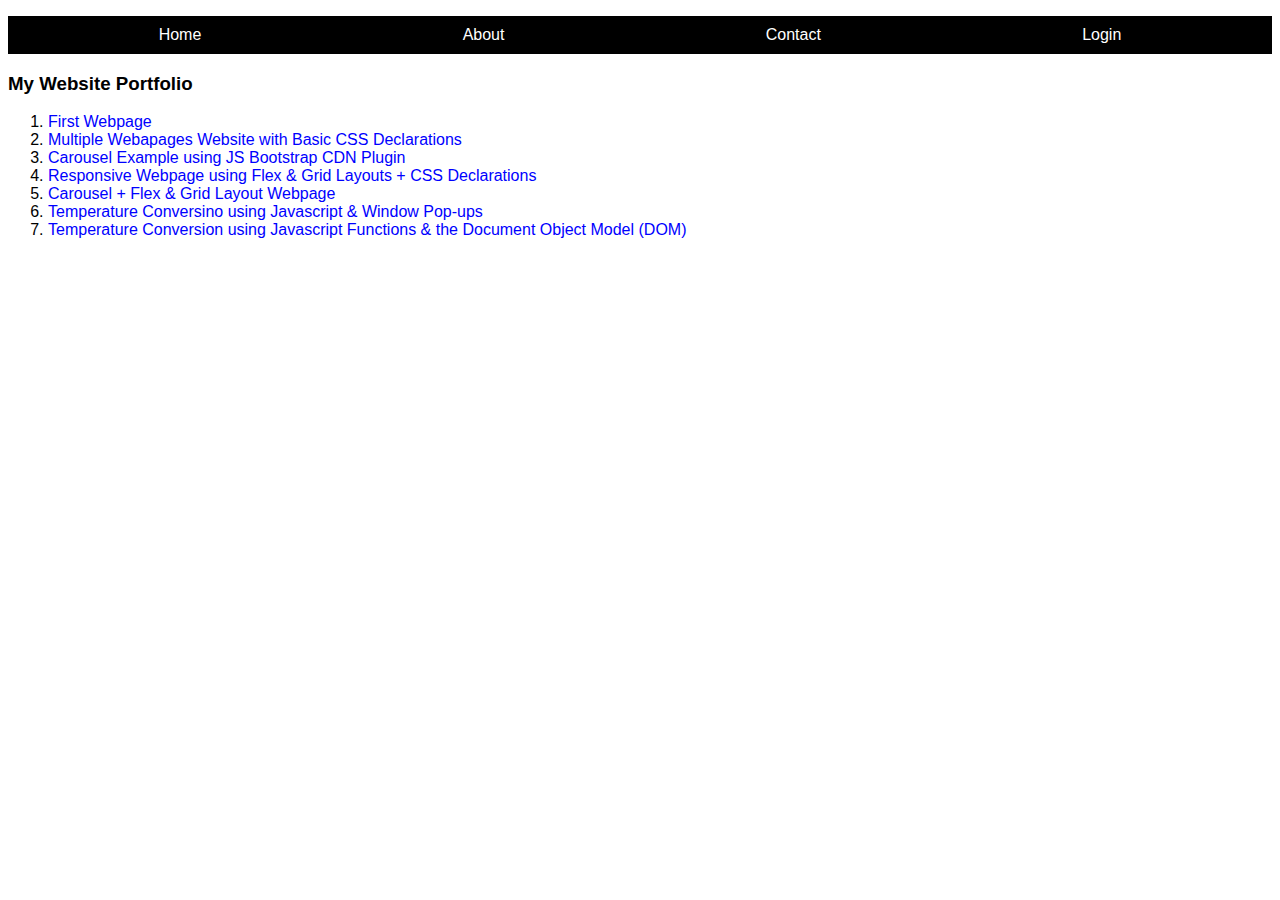
<file: index.html>
<!DOCTYPE html>
<html lang="en">
  <head>
    <meta charset="UTF-8" />
    <meta name="viewport" content="width=device-width, initial-scale=1.0" />
    <title>My Portfolio</title>

    <link rel="stylesheet" href="./main.css" />
    <link rel="icon" href="./gmu.png" />
  </head>
  <body>
    <ul class="navigation">
      <li><a href="./index.html">Home</a></li>
      <li><a href="./about.html">About</a></li>
      <li><a href="./contact.html">Contact</a></li>
      <li><a href="./login.html">Login</a></li>
    </ul>

    <h3>My Website Portfolio</h3>
    <ol>
      <li><a href="./1/index.html">First Webpage</a></li>
      <li>
        <a href="./2/index.html"
          >Multiple Webapages Website with Basic CSS Declarations</a
        >
      </li>
      <li>
        <a href="./3/index.html"
          >Carousel Example using JS Bootstrap CDN Plugin</a
        >
      </li>
      <li>
        <a href="./4/index.html"
          >Responsive Webpage using Flex & Grid Layouts + CSS Declarations</a
        >
      </li>
      <li>
        <a href="./5/index.html">Carousel + Flex & Grid Layout Webpage</a>
      </li>
      <li>
        <a href="./6/index.html"
          >Temperature Conversino using Javascript & Window Pop-ups</a
        >
      </li>
      <li>
        <a href="./7/index.html"
          >Temperature Conversion using Javascript Functions & the Document
          Object Model (DOM)</a
        >
      </li>
    </ol>
  </body>
</html>
</file>
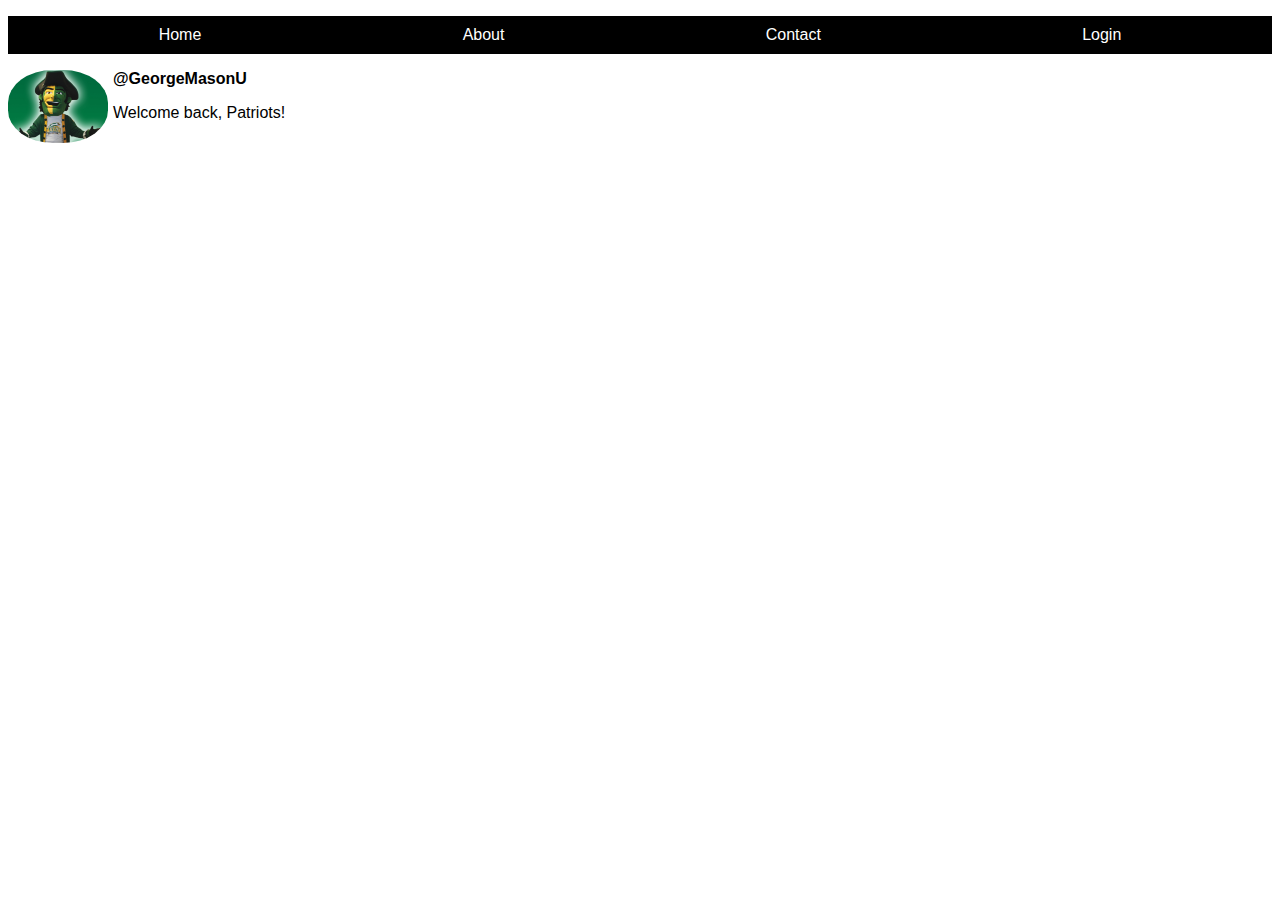
<file: 1/index.html>
<!DOCTYPE html>
<html lang="en">
  <head>
    <meta charset="UTF-8" />
    <meta name="viewport" content="width=device-width, initial-scale=1.0" />
    <title>My first web page</title>

    <link rel="stylesheet" href="../main.css" />
    <link rel="icon" href="../gmu.png" />
  </head>
  <body>
    <ul class="navigation">
      <li><a href="../index.html">Home</a></li>
      <li><a href="../about.html">About</a></li>
      <li><a href="../contact.html">Contact</a></li>
      <li><a href="../login.html">Login</a></li>
    </ul>

    <img id="patriot" src="./patriot.jpg" alt="patriot logo" />
    <p class="username">@GeorgeMasonU</p>
    <p>Welcome back, Patriots!</p>
  </body>
</html>
</file>
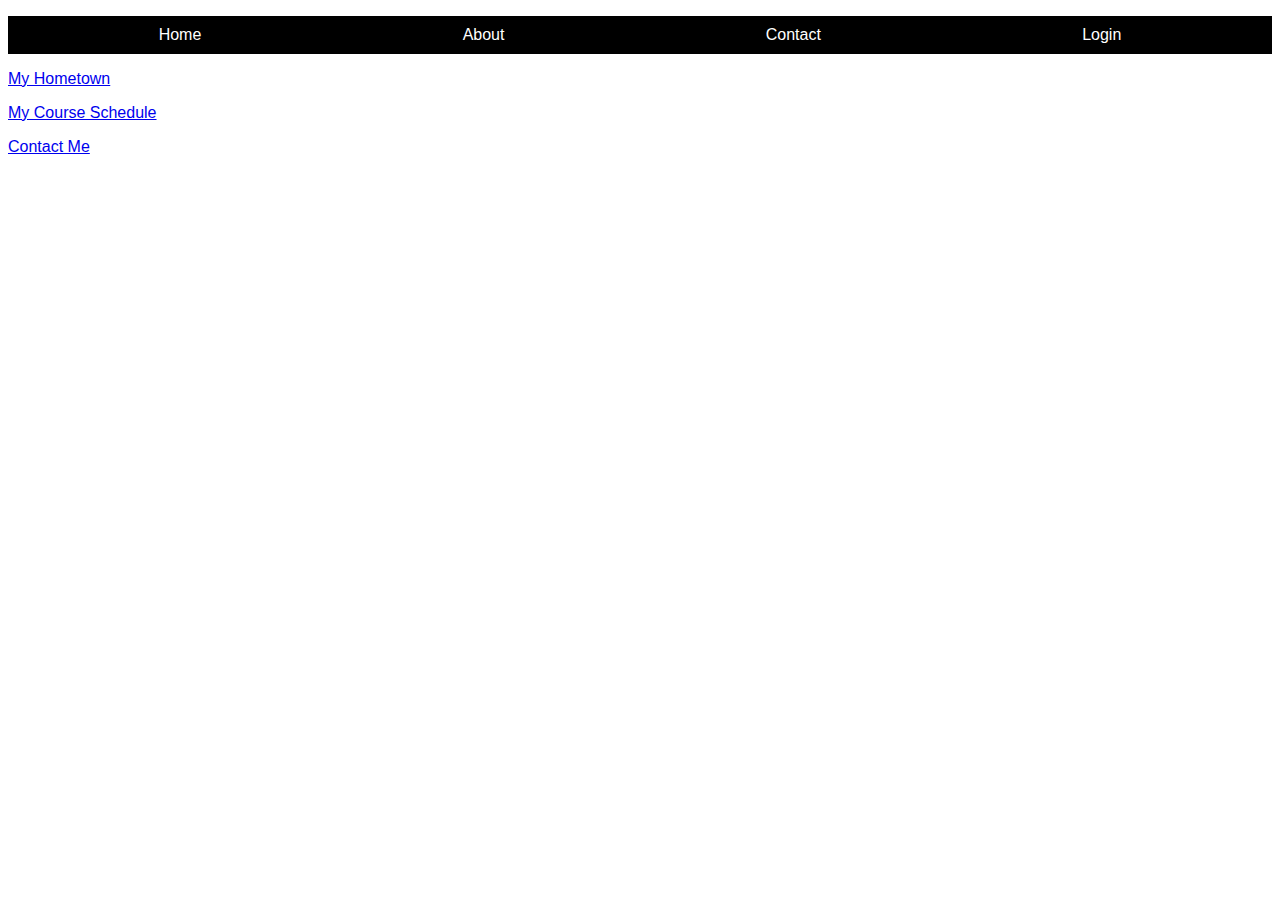
<file: 2/index.html>
<!DOCTYPE html>
<html lang="en">
  <head>
    <meta charset="UTF-8" />
    <meta name="viewport" content="width=device-width, initial-scale=1.0" />
    <title>My Website</title>

    <link rel="stylesheet" href="../main.css" />
    <link rel="icon" href="../gmu.png" />
  </head>
  <body>
    <ul class="navigation">
      <li><a href="../index.html">Home</a></li>
      <li><a href="../about.html">About</a></li>
      <li><a href="../contact.html">Contact</a></li>
      <li><a href="../login.html">Login</a></li>
    </ul>

    <p><a href="./2.1.html">My Hometown</a></p>
    <p><a href="./2.2.html">My Course Schedule</a></p>
    <p><a href="./2.3.html">Contact Me</a></p>
  </body>
</html>
</file>
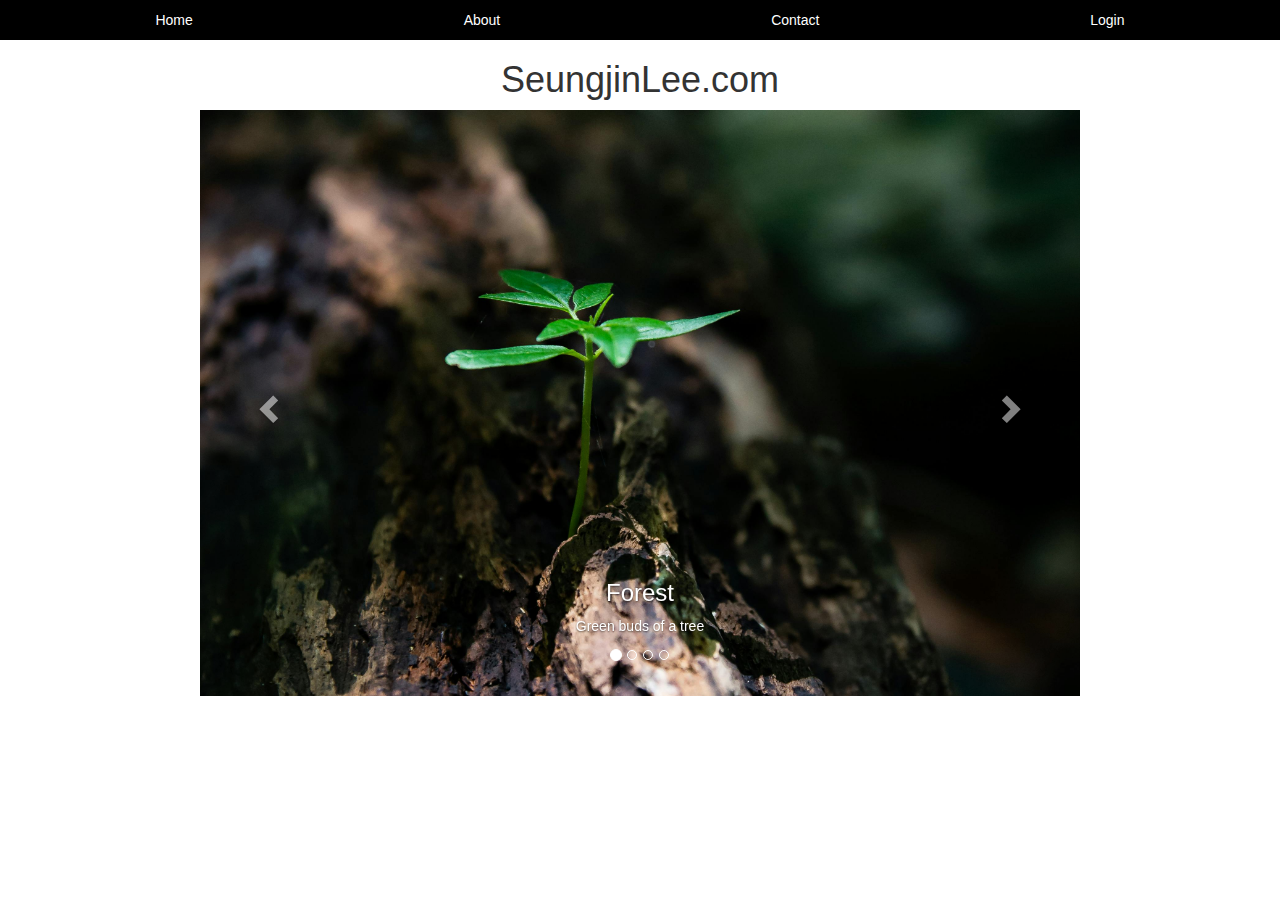
<file: 3/index.html>
<!DOCTYPE html>
<html lang="en">
  <head>
    <meta charset="UTF-8" />
    <meta name="viewport" content="width=device-width, initial-scale=1.0" />
    <title>Carousel</title>

    <link rel="stylesheet" href="../main.css" />
    <link rel="icon" href="../gmu.png" />

    <link
      rel="stylesheet"
      href="https://maxcdn.bootstrapcdn.com/bootstrap/3.4.1/css/bootstrap.min.css"
    />
    <script src="https://ajax.googleapis.com/ajax/libs/jquery/3.7.1/jquery.min.js"></script>
    <script src="https://maxcdn.bootstrapcdn.com/bootstrap/3.4.1/js/bootstrap.min.js"></script>
  </head>
  <style>
    h1 {
      text-align: center;
    }
  </style>
  <body>
    <ul class="navigation">
      <li><a href="../index.html">Home</a></li>
      <li><a href="../about.html">About</a></li>
      <li><a href="../contact.html">Contact</a></li>
      <li><a href="../login.html">Login</a></li>
    </ul>

    <h1>SeungjinLee.com</h1>

    <!-- Carousel -->
    <div id="myCarousel" class="carousel slide" data-ride="carousel">
      <!-- Indicators -->
      <ol class="carousel-indicators">
        <li data-target="#myCarousel" data-slide-to="0" class="active"></li>
        <li data-target="#myCarousel" data-slide-to="1"></li>
        <li data-target="#myCarousel" data-slide-to="2"></li>
        <li data-target="#myCarousel" data-slide-to="3"></li>
      </ol>

      <!-- The slideshow/carousel -->
      <div class="carousel-inner">
        <div class="item active">
          <img src="./images/1.jpg" alt="" style="width: 100%" />
          <div class="carousel-caption">
            <h3>Forest</h3>
            <p>Green buds of a tree</p>
          </div>
        </div>

        <div class="item">
          <img src="./images/2.jpg" alt="" style="width: 100%" />
          <div class="carousel-caption">
            <h3>Desert</h3>
            <p>Hot air balloon over the desert</p>
          </div>
        </div>

        <div class="item">
          <img src="./images/3.jpg" alt="" style="width: 100%" />
          <div class="carousel-caption">
            <h3>Night View</h3>
            <p>Beautiful evening sunset moment</p>
          </div>
        </div>

        <div class="item">
          <img src="./images/4.jpg" alt="" style="width: 100%" />
          <div class="carousel-caption">
            <h3>Environment</h3>
            <p>Green buds grow in the light bulb</p>
          </div>
        </div>

        <!-- Left and right controls -->
        <a class="left carousel-control" href="#myCarousel" data-slide="prev">
          <span class="glyphicon glyphicon-chevron-left"></span>
          <span class="sr-only">Previous</span>
        </a>
        <a class="right carousel-control" href="#myCarousel" data-slide="next">
          <span class="glyphicon glyphicon-chevron-right"></span>
          <span class="sr-only">Next</span>
        </a>
      </div>
    </div>
  </body>
</html>
</file>
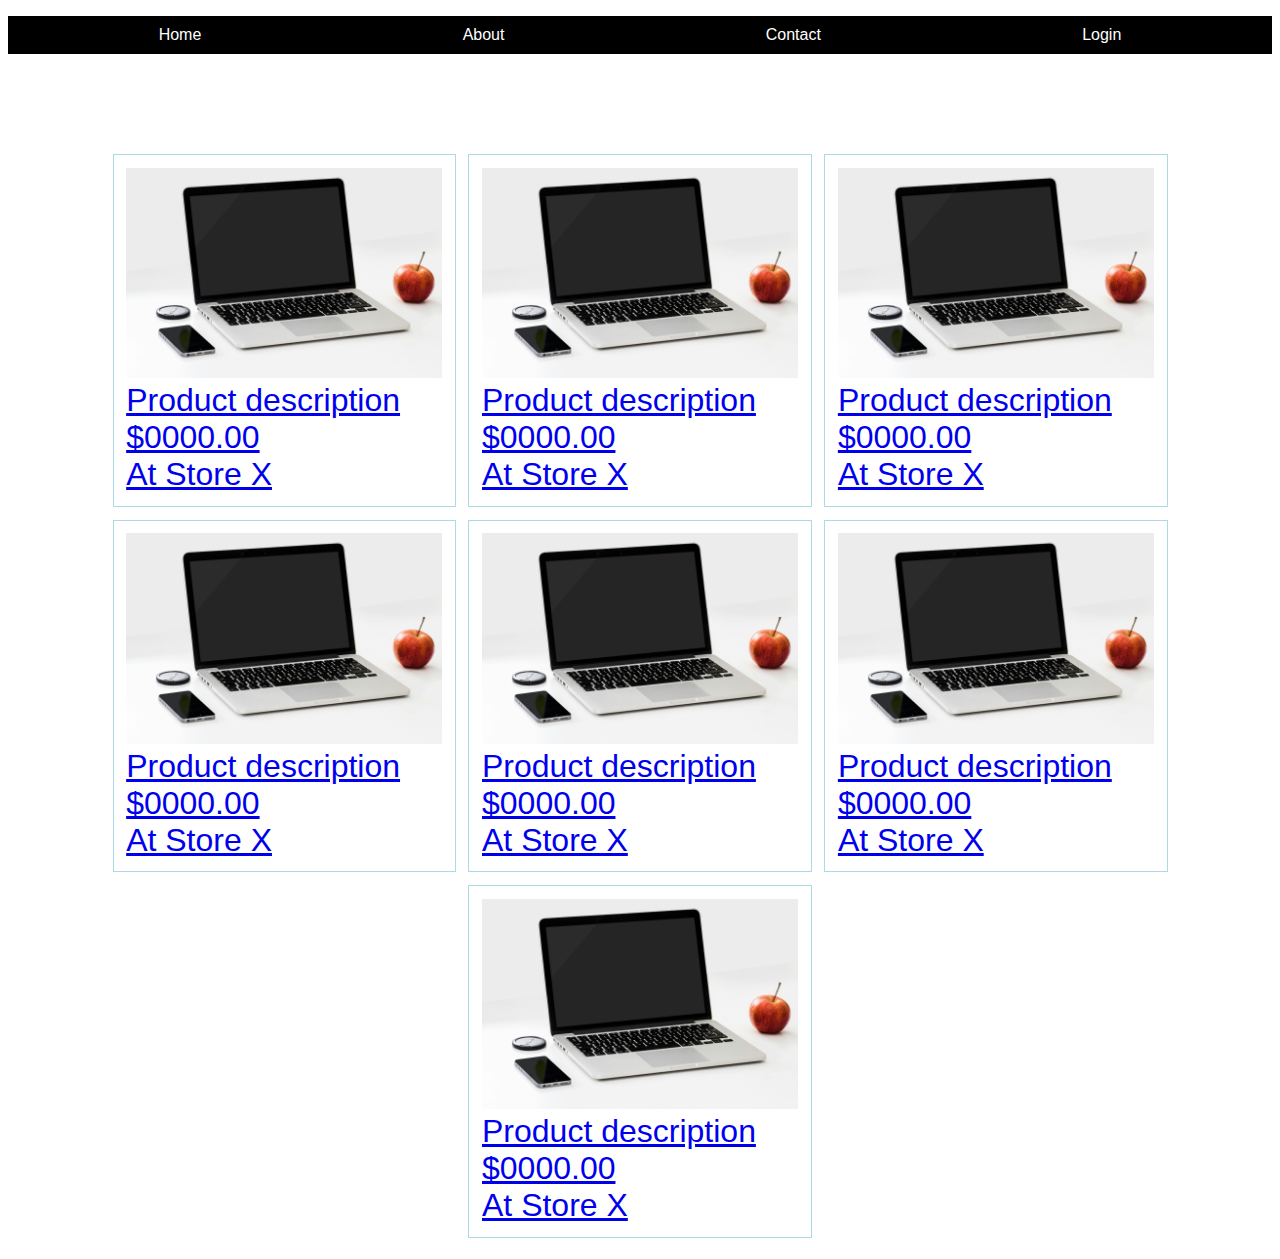
<file: 4/index.html>
<!DOCTYPE html>
<html lang="en">
  <head>
    <meta charset="UTF-8" />
    <meta name="viewport" content="width=device-width, initial-scale=1.0" />
    <title>Flex-Grid Layout</title>

    <link rel="stylesheet" href="../main.css" />
    <link rel="icon" href="../gmu.png" />
  </head>
  <style>
    #flex-container {
      display: flex;
      gap: 1%;
      flex-wrap: wrap;
      justify-content: center;
      margin-top: 100px;
    }

    .flex-item {
      width: 25%;
      border: 1px solid lightblue;
      padding: 1%;
      margin-bottom: 1%;
    }
    #flex-container > .flex-item > a > img {
      width: 100%;
    }
    .grid-container {
      display: grid;
    }
    .grid-item {
      font-size: 2.5vw;
    }
  </style>
  <body>
    <ul class="navigation">
      <li><a href="../index.html">Home</a></li>
      <li><a href="../about.html">About</a></li>
      <li><a href="../contact.html">Contact</a></li>
      <li><a href="../login.html">Login</a></li>
    </ul>

    <div id="flex-container">
      <div class="flex-item">
        <a href="#">
          <img src="./images/laptop.jpg" alt="" />
          <div class="grid-container">
            <div class="grid-item">Product description</div>
            <div class="grid-item">$0000.00</div>
            <div class="grid-item">At Store X</div>
          </div>
        </a>
      </div>

      <div class="flex-item">
        <a href="#">
          <img src="./images/laptop.jpg" alt="" />
          <div class="grid-container">
            <div class="grid-item">Product description</div>
            <div class="grid-item">$0000.00</div>
            <div class="grid-item">At Store X</div>
          </div>
        </a>
      </div>

      <div class="flex-item">
        <a href="#">
          <img src="./images/laptop.jpg" alt="" />
          <div class="grid-container">
            <div class="grid-item">Product description</div>
            <div class="grid-item">$0000.00</div>
            <div class="grid-item">At Store X</div>
          </div>
        </a>
      </div>

      <div class="flex-item">
        <a href="#">
          <img src="./images/laptop.jpg" alt="" />
          <div class="grid-container">
            <div class="grid-item">Product description</div>
            <div class="grid-item">$0000.00</div>
            <div class="grid-item">At Store X</div>
          </div>
        </a>
      </div>

      <div class="flex-item">
        <a href="#">
          <img src="./images/laptop.jpg" alt="" />
          <div class="grid-container">
            <div class="grid-item">Product description</div>
            <div class="grid-item">$0000.00</div>
            <div class="grid-item">At Store X</div>
          </div>
        </a>
      </div>

      <div class="flex-item">
        <a href="#">
          <img src="./images/laptop.jpg" alt="" />
          <div class="grid-container">
            <div class="grid-item">Product description</div>
            <div class="grid-item">$0000.00</div>
            <div class="grid-item">At Store X</div>
          </div>
        </a>
      </div>

      <div class="flex-item">
        <a href="#">
          <img src="./images/laptop.jpg" alt="" />
          <div class="grid-container">
            <div class="grid-item">Product description</div>
            <div class="grid-item">$0000.00</div>
            <div class="grid-item">At Store X</div>
          </div>
        </a>
      </div>
    </div>
  </body>
</html>
</file>
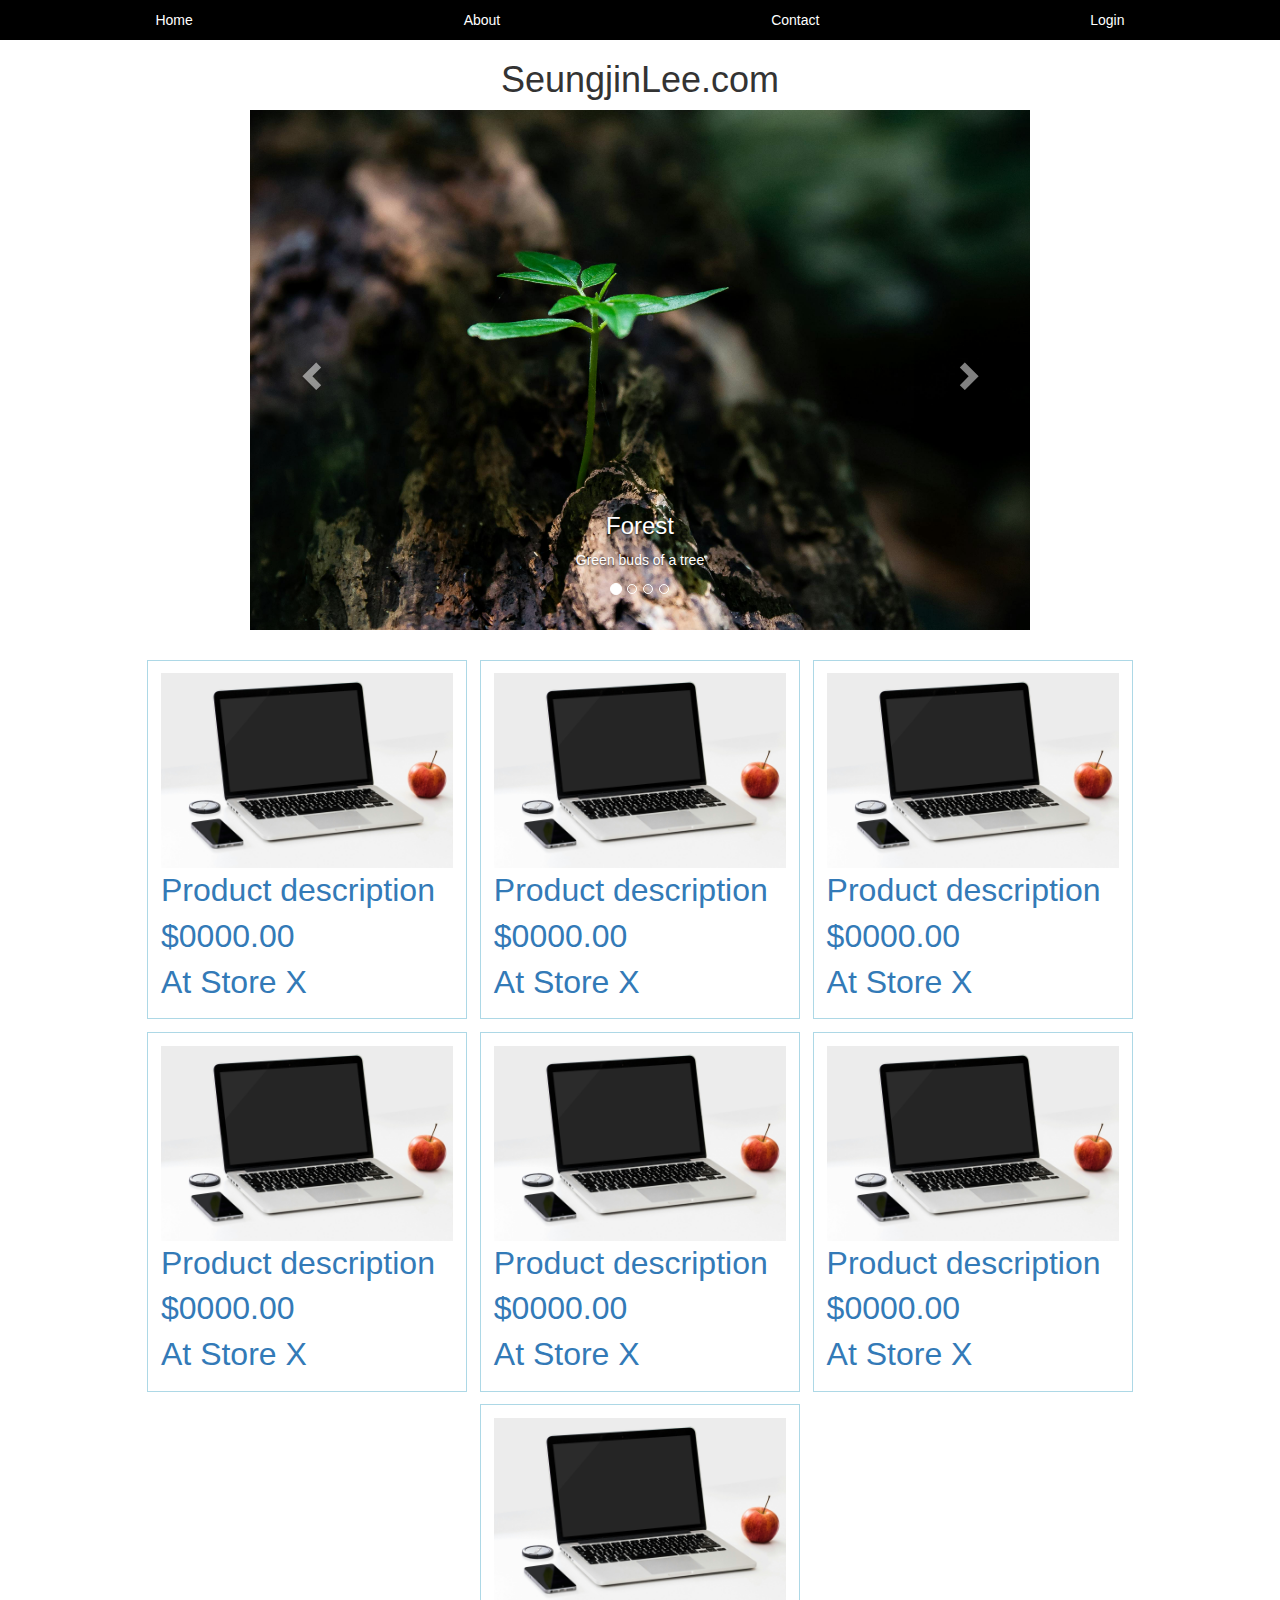
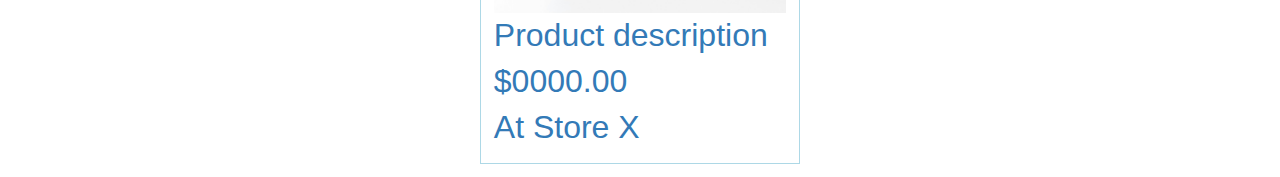
<file: 5/index.html>
<!DOCTYPE html>
<html lang="en">
  <head>
    <meta charset="UTF-8" />
    <meta name="viewport" content="width=device-width, initial-scale=1.0" />
    <title>Carousel</title>

    <link rel="stylesheet" href="./style.css" />
    <link rel="icon" href="../gmu.png" />

    <link
      rel="stylesheet"
      href="https://maxcdn.bootstrapcdn.com/bootstrap/3.4.1/css/bootstrap.min.css"
    />
    <script src="https://ajax.googleapis.com/ajax/libs/jquery/3.7.1/jquery.min.js"></script>
    <script src="https://maxcdn.bootstrapcdn.com/bootstrap/3.4.1/js/bootstrap.min.js"></script>
  </head>
  <body>
    <ul class="navigation">
      <li><a href="../index.html">Home</a></li>
      <li><a href="../about.html">About</a></li>
      <li><a href="../contact.html">Contact</a></li>
      <li><a href="../login.html">Login</a></li>
    </ul>

    <h1>SeungjinLee.com</h1>

    <!-- Carousel -->
    <div id="myCarousel" class="carousel slide" data-ride="carousel">
      <!-- Indicators -->
      <ol class="carousel-indicators">
        <li data-target="#myCarousel" data-slide-to="0" class="active"></li>
        <li data-target="#myCarousel" data-slide-to="1"></li>
        <li data-target="#myCarousel" data-slide-to="2"></li>
        <li data-target="#myCarousel" data-slide-to="3"></li>
      </ol>

      <!-- The slideshow/carousel -->
      <div class="carousel-inner">
        <div class="item active">
          <img src="./images/1.jpg" alt="" style="width: 100%" />
          <div class="carousel-caption">
            <h3>Forest</h3>
            <p>Green buds of a tree</p>
          </div>
        </div>

        <div class="item">
          <img src="./images/2.jpg" alt="" style="width: 100%" />
          <div class="carousel-caption">
            <h3>Desert</h3>
            <p>Hot air balloon over the desert</p>
          </div>
        </div>

        <div class="item">
          <img src="./images/3.jpg" alt="" style="width: 100%" />
          <div class="carousel-caption">
            <h3>Night View</h3>
            <p>Beautiful evening sunset moment</p>
          </div>
        </div>

        <div class="item">
          <img src="./images/4.jpg" alt="" style="width: 100%" />
          <div class="carousel-caption">
            <h3>Environment</h3>
            <p>Green buds grow in the light bulb</p>
          </div>
        </div>

        <!-- Left and right controls -->
        <a class="left carousel-control" href="#myCarousel" data-slide="prev">
          <span class="glyphicon glyphicon-chevron-left"></span>
          <span class="sr-only">Previous</span>
        </a>
        <a class="right carousel-control" href="#myCarousel" data-slide="next">
          <span class="glyphicon glyphicon-chevron-right"></span>
          <span class="sr-only">Next</span>
        </a>
      </div>
    </div>

    <div id="flex-container">
      <div class="flex-item">
        <a href="#">
          <img src="./images/laptop.jpg" alt="" />
          <div class="grid-container">
            <div class="grid-item">Product description</div>
            <div class="grid-item">$0000.00</div>
            <div class="grid-item">At Store X</div>
          </div>
        </a>
      </div>

      <div class="flex-item">
        <a href="#">
          <img src="./images/laptop.jpg" alt="" />
          <div class="grid-container">
            <div class="grid-item">Product description</div>
            <div class="grid-item">$0000.00</div>
            <div class="grid-item">At Store X</div>
          </div>
        </a>
      </div>

      <div class="flex-item">
        <a href="#">
          <img src="./images/laptop.jpg" alt="" />
          <div class="grid-container">
            <div class="grid-item">Product description</div>
            <div class="grid-item">$0000.00</div>
            <div class="grid-item">At Store X</div>
          </div>
        </a>
      </div>

      <div class="flex-item">
        <a href="#">
          <img src="./images/laptop.jpg" alt="" />
          <div class="grid-container">
            <div class="grid-item">Product description</div>
            <div class="grid-item">$0000.00</div>
            <div class="grid-item">At Store X</div>
          </div>
        </a>
      </div>

      <div class="flex-item">
        <a href="#">
          <img src="./images/laptop.jpg" alt="" />
          <div class="grid-container">
            <div class="grid-item">Product description</div>
            <div class="grid-item">$0000.00</div>
            <div class="grid-item">At Store X</div>
          </div>
        </a>
      </div>

      <div class="flex-item">
        <a href="#">
          <img src="./images/laptop.jpg" alt="" />
          <div class="grid-container">
            <div class="grid-item">Product description</div>
            <div class="grid-item">$0000.00</div>
            <div class="grid-item">At Store X</div>
          </div>
        </a>
      </div>

      <div class="flex-item">
        <a href="#">
          <img src="./images/laptop.jpg" alt="" />
          <div class="grid-container">
            <div class="grid-item">Product description</div>
            <div class="grid-item">$0000.00</div>
            <div class="grid-item">At Store X</div>
          </div>
        </a>
      </div>
    </div>
  </body>
</html>
</file>
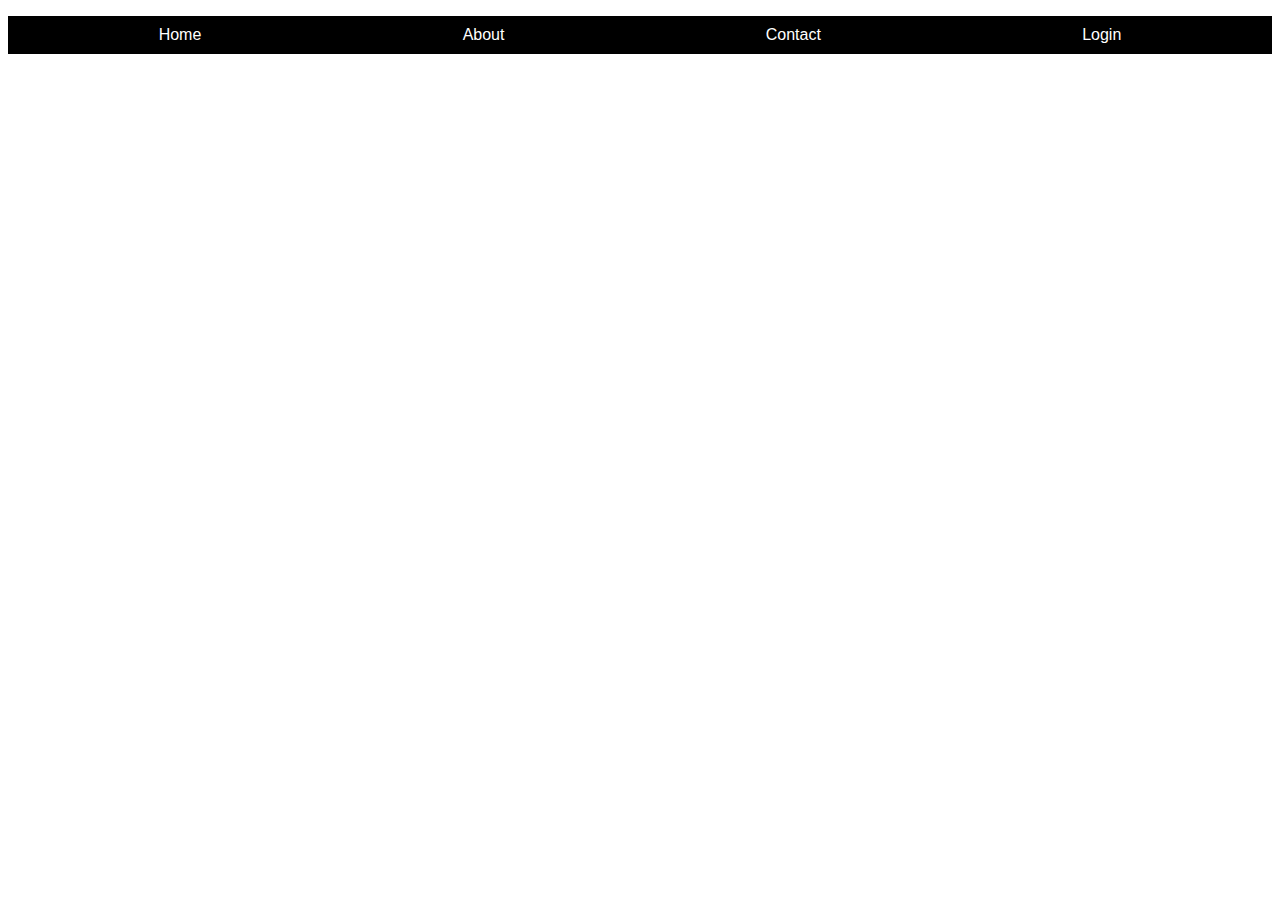
<file: 6/index.html>
<!DOCTYPE html>
<html lang="en">
  <head>
    <meta charset="UTF-8" />
    <meta name="viewport" content="width=device-width, initial-scale=1.0" />
    <title>Temperature Conversion</title>

    <link rel="stylesheet" href="../main.css" />
    <link rel="icon" href="../gmu.png" />
  </head>
  <style>
    #result,
    #result2 {
      font-size: 20px;
      font-weight: bold;
    }
  </style>
  <body>
    <ul class="navigation">
      <li><a href="../index.html">Home</a></li>
      <li><a href="../about.html">About</a></li>
      <li><a href="../contact.html">Contact</a></li>
      <li><a href="../login.html">Login</a></li>
    </ul>

    <div id="result"></div>
    <div id="result2"></div>

    <script>
      let response = prompt(
        "TEMPERATURE CONVERSION:\n Enter 1 to convert °C to °F\n Enter 2 to convert °F to °C"
      );

      if (response == 1) {
        let c = prompt("Enter temperature in Celsius.");
        let f = c * (9 / 5) + 32;
        alert(f.toFixed(2) + "°F");
        document.getElementById("result").innerHTML = f.toFixed(2) + "°F";
      } else if (response == 2) {
        let f = prompt("Enter temperature in Fahrenheit.");
        let c = (f - 32) * (5 / 9);
        alert(c.toFixed(2) + "°C");
        document.writeln(c.toFixed(2) + "°C");
        document.getElementById("result1").innerHTML = c.toFixed(2) + "°C";
      } else {
        confirm("Incorrect value entered.");
      }
    </script>
  </body>
</html>
</file>
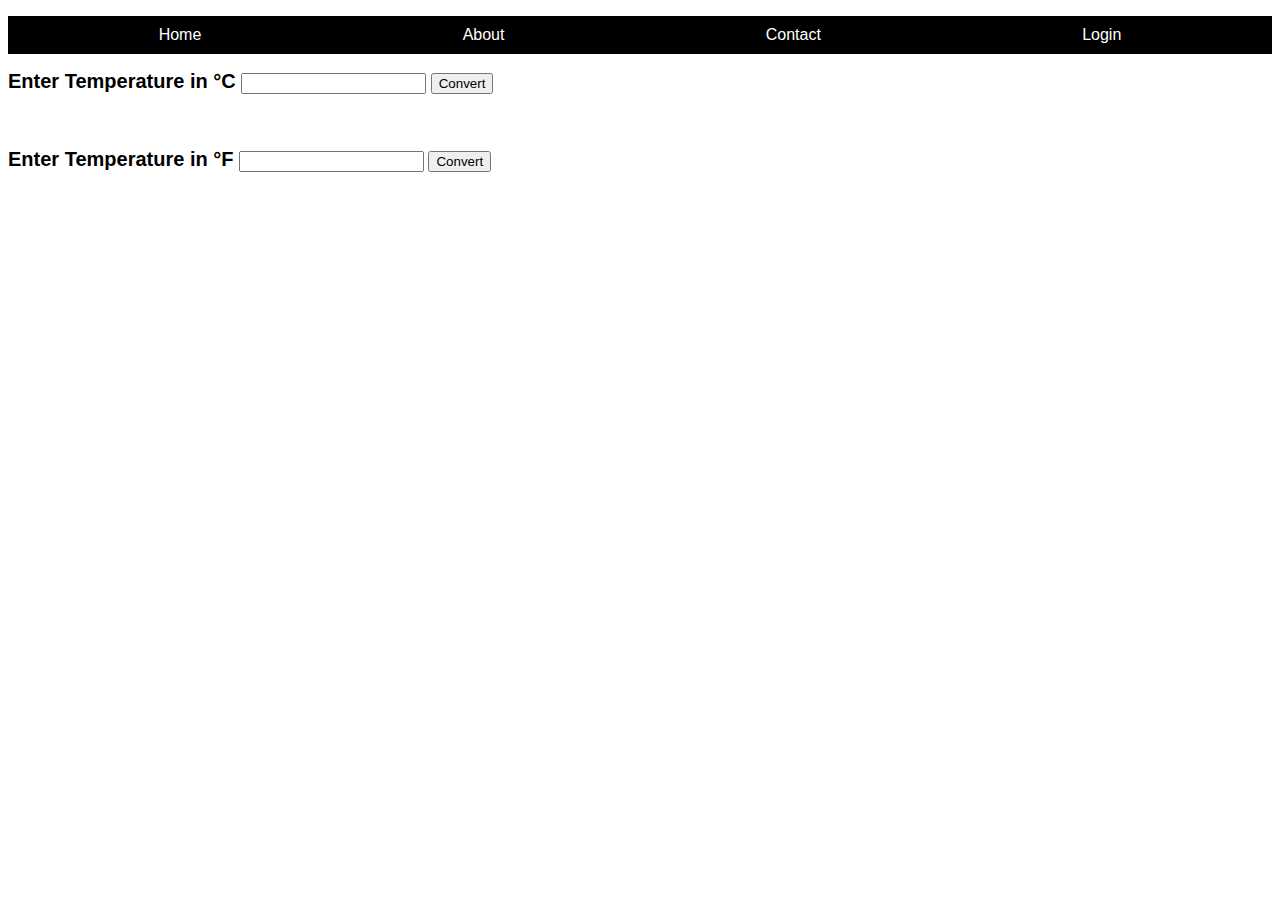
<file: 7/index.html>
<!DOCTYPE html>
<html lang="en">
  <head>
    <meta charset="UTF-8" />
    <meta name="viewport" content="width=device-width, initial-scale=1.0" />
    <title>Temperature Conversion</title>

    <link rel="stylesheet" href="../main.css" />
    <link rel="icon" href="../gmu.png" />

    <script src="./index.js" defer></script>
  </head>
  <style>
    label {
      font-size: 20px;
      font-weight: bold;
    }
  </style>
  <body>
    <ul class="navigation">
      <li><a href="../index.html">Home</a></li>
      <li><a href="../about.html">About</a></li>
      <li><a href="../contact.html">Contact</a></li>
      <li><a href="../login.html">Login</a></li>
    </ul>

    <div>
      <label for="for_input">Enter Temperature in °C </label>
      <input type="text" id="c_input" />
      <input type="submit" value="Convert" onclick="c_to_f()" />
      <div id="output1"></div>
      <div id="output2"></div>
      <div id="output3"></div>
    </div>

    <br />
    <br />
    <br />
    <div>
      <label for="for_input">Enter Temperature in °F </label>
      <input type="text" id="f_input" />
      <input type="submit" value="Convert" onclick="f_to_c()" />

      <div id="output4"></div>
      <div id="output5"></div>
      <div id="output6"></div>
    </div>
  </body>
</html>
</file>
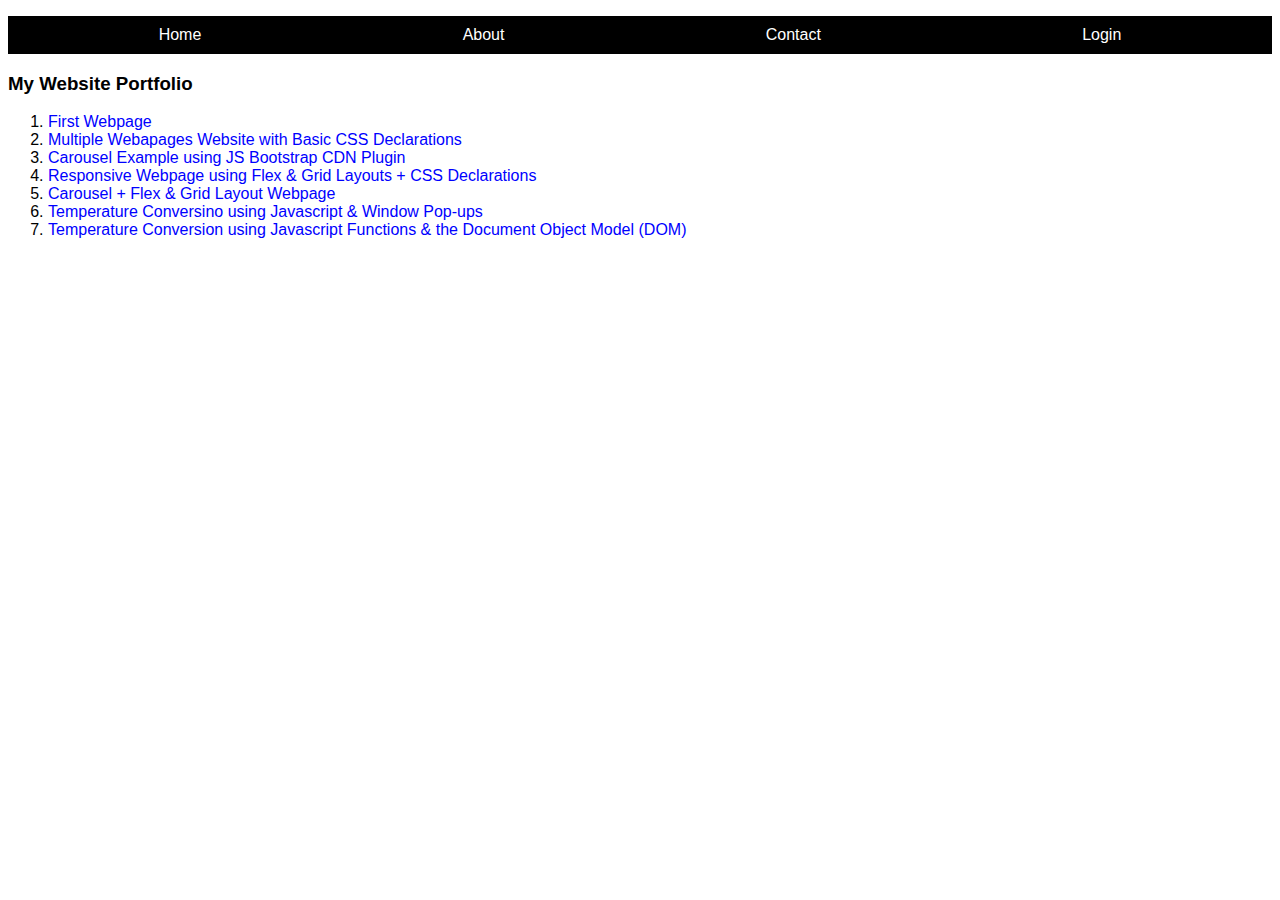
<file: Project/index.html>
<!DOCTYPE html>
<html lang="en">
  <head>
    <meta charset="UTF-8" />
    <meta name="viewport" content="width=device-width, initial-scale=1.0" />
    <title>My Portfolio</title>

    <link rel="stylesheet" href="./main.css" />
    <link rel="icon" href="./gmu.png" />
  </head>
  <body>
    <ul class="navigation">
      <li><a href="./index.html">Home</a></li>
      <li><a href="./about.html">About</a></li>
      <li><a href="./contact.html">Contact</a></li>
      <li><a href="./login.html">Login</a></li>
    </ul>

    <h3>My Website Portfolio</h3>
    <ol>
      <li><a href="./1/index.html">First Webpage</a></li>
      <li>
        <a href="./2/index.html"
          >Multiple Webapages Website with Basic CSS Declarations</a
        >
      </li>
      <li>
        <a href="./3/index.html"
          >Carousel Example using JS Bootstrap CDN Plugin</a
        >
      </li>
      <li>
        <a href="./4/index.html"
          >Responsive Webpage using Flex & Grid Layouts + CSS Declarations</a
        >
      </li>
      <li>
        <a href="./5/index.html">Carousel + Flex & Grid Layout Webpage</a>
      </li>
      <li>
        <a href="./6/index.html"
          >Temperature Conversino using Javascript & Window Pop-ups</a
        >
      </li>
      <li>
        <a href="./7/index.html"
          >Temperature Conversion using Javascript Functions & the Document
          Object Model (DOM)</a
        >
      </li>
    </ol>
  </body>
</html>
</file>
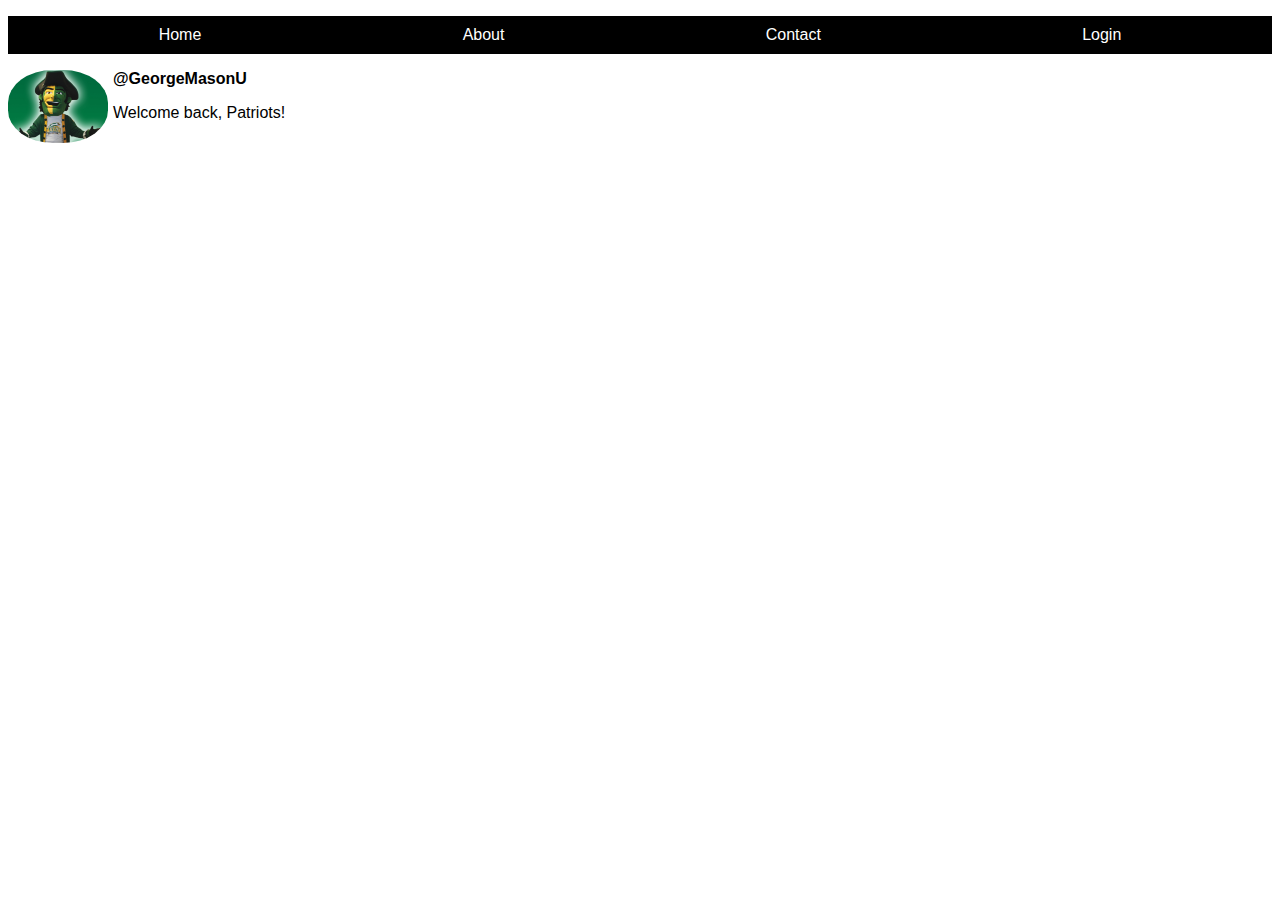
<file: Project/1/index.html>
<!DOCTYPE html>
<html lang="en">
  <head>
    <meta charset="UTF-8" />
    <meta name="viewport" content="width=device-width, initial-scale=1.0" />
    <title>My first web page</title>

    <link rel="stylesheet" href="../main.css" />
    <link rel="icon" href="../gmu.png" />
  </head>
  <body>
    <ul class="navigation">
      <li><a href="../index.html">Home</a></li>
      <li><a href="../about.html">About</a></li>
      <li><a href="../contact.html">Contact</a></li>
      <li><a href="../login.html">Login</a></li>
    </ul>

    <img id="patriot" src="./patriot.jpg" alt="patriot logo" />
    <p class="username">@GeorgeMasonU</p>
    <p>Welcome back, Patriots!</p>
  </body>
</html>
</file>
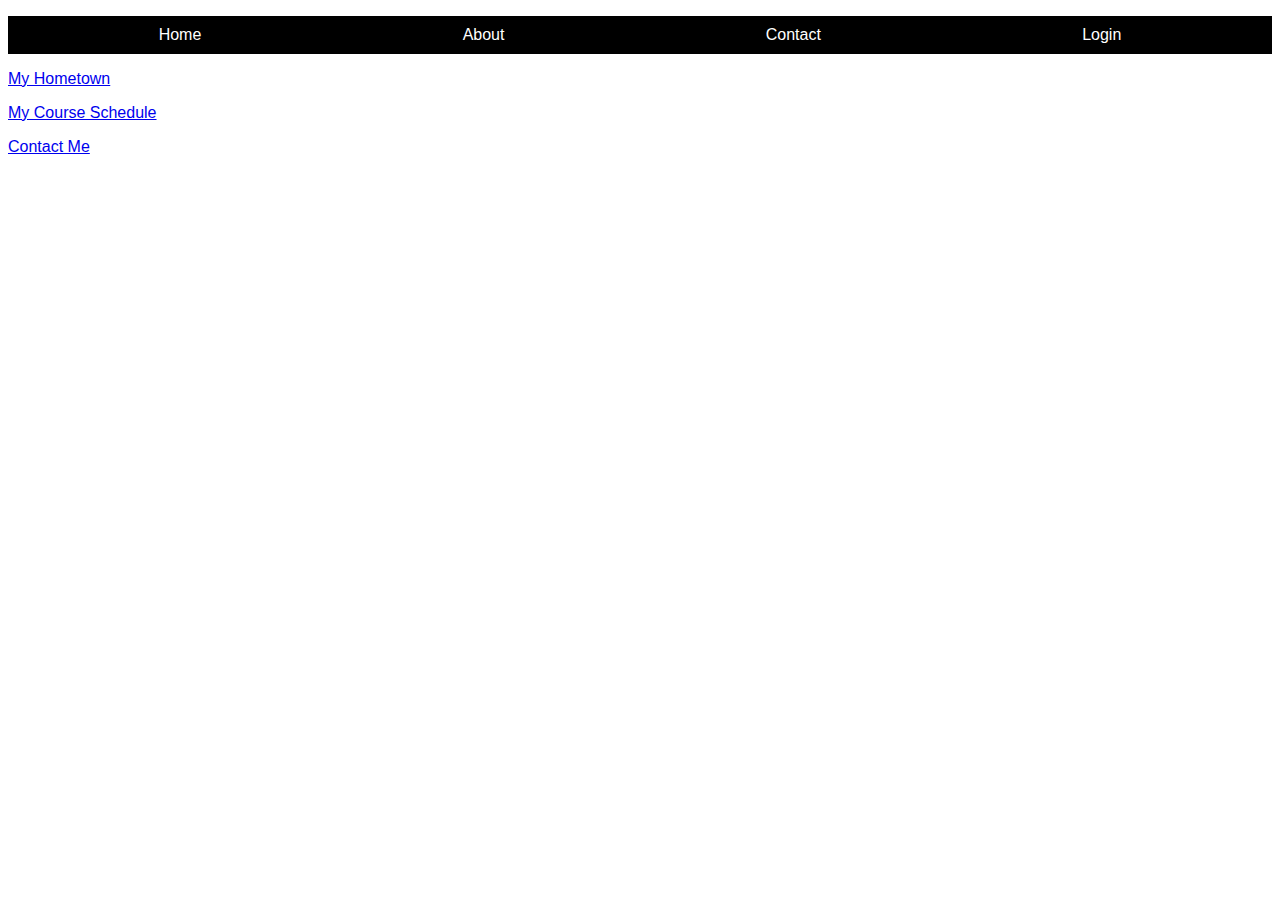
<file: Project/2/index.html>
<!DOCTYPE html>
<html lang="en">
  <head>
    <meta charset="UTF-8" />
    <meta name="viewport" content="width=device-width, initial-scale=1.0" />
    <title>My Website</title>

    <link rel="stylesheet" href="../main.css" />
    <link rel="icon" href="../gmu.png" />
  </head>
  <body>
    <ul class="navigation">
      <li><a href="../index.html">Home</a></li>
      <li><a href="../about.html">About</a></li>
      <li><a href="../contact.html">Contact</a></li>
      <li><a href="../login.html">Login</a></li>
    </ul>

    <p><a href="./2.1.html">My Hometown</a></p>
    <p><a href="./2.2.html">My Course Schedule</a></p>
    <p><a href="./2.3.html">Contact Me</a></p>
  </body>
</html>
</file>
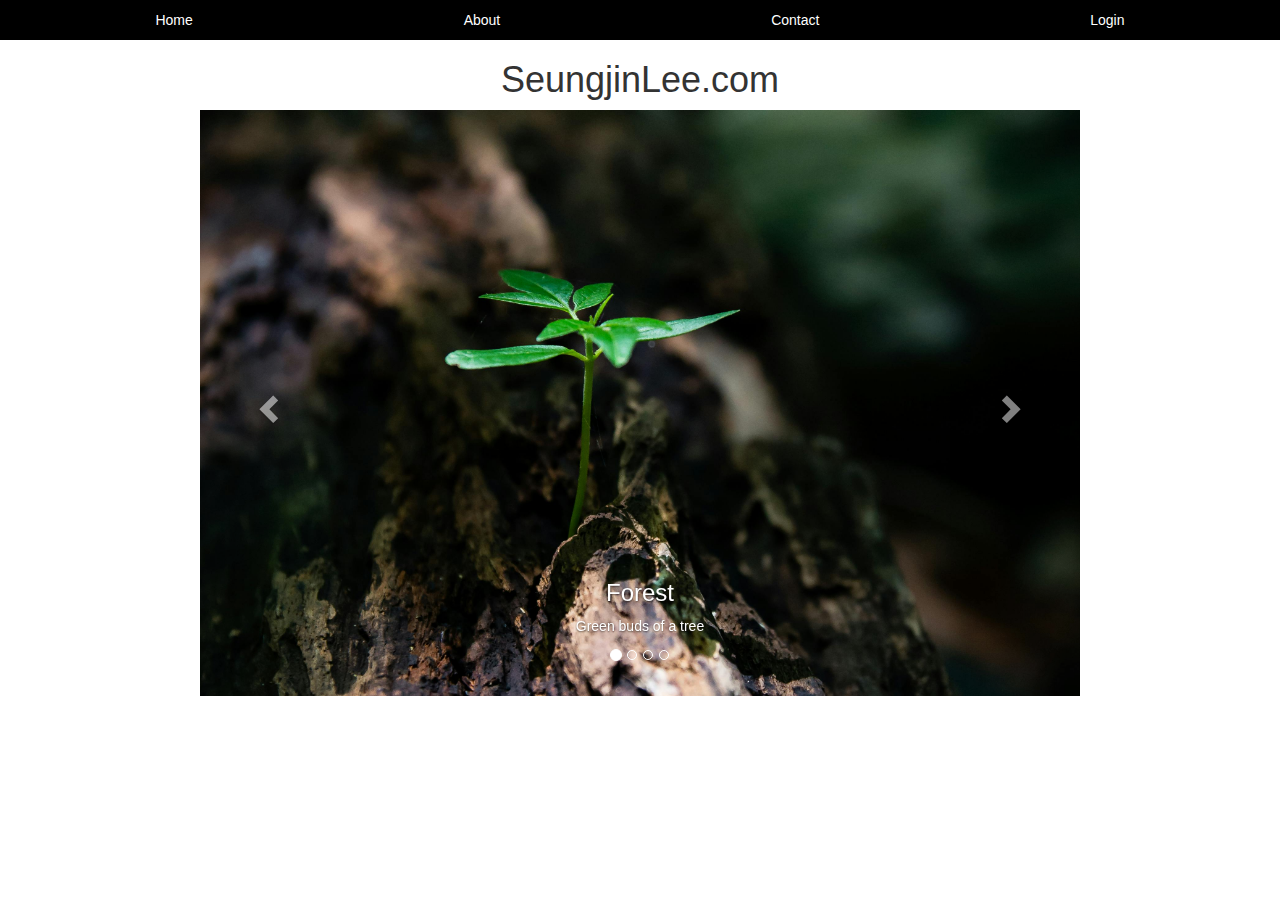
<file: Project/3/index.html>
<!DOCTYPE html>
<html lang="en">
  <head>
    <meta charset="UTF-8" />
    <meta name="viewport" content="width=device-width, initial-scale=1.0" />
    <title>Carousel</title>

    <link rel="stylesheet" href="../main.css" />
    <link rel="icon" href="../gmu.png" />

    <link
      rel="stylesheet"
      href="https://maxcdn.bootstrapcdn.com/bootstrap/3.4.1/css/bootstrap.min.css"
    />
    <script src="https://ajax.googleapis.com/ajax/libs/jquery/3.7.1/jquery.min.js"></script>
    <script src="https://maxcdn.bootstrapcdn.com/bootstrap/3.4.1/js/bootstrap.min.js"></script>
  </head>
  <style>
    h1 {
      text-align: center;
    }
  </style>
  <body>
    <ul class="navigation">
      <li><a href="../index.html">Home</a></li>
      <li><a href="../about.html">About</a></li>
      <li><a href="../contact.html">Contact</a></li>
      <li><a href="../login.html">Login</a></li>
    </ul>

    <h1>SeungjinLee.com</h1>

    <!-- Carousel -->
    <div id="myCarousel" class="carousel slide" data-ride="carousel">
      <!-- Indicators -->
      <ol class="carousel-indicators">
        <li data-target="#myCarousel" data-slide-to="0" class="active"></li>
        <li data-target="#myCarousel" data-slide-to="1"></li>
        <li data-target="#myCarousel" data-slide-to="2"></li>
        <li data-target="#myCarousel" data-slide-to="3"></li>
      </ol>

      <!-- The slideshow/carousel -->
      <div class="carousel-inner">
        <div class="item active">
          <img src="./images/1.jpg" alt="" style="width: 100%" />
          <div class="carousel-caption">
            <h3>Forest</h3>
            <p>Green buds of a tree</p>
          </div>
        </div>

        <div class="item">
          <img src="./images/2.jpg" alt="" style="width: 100%" />
          <div class="carousel-caption">
            <h3>Desert</h3>
            <p>Hot air balloon over the desert</p>
          </div>
        </div>

        <div class="item">
          <img src="./images/3.jpg" alt="" style="width: 100%" />
          <div class="carousel-caption">
            <h3>Night View</h3>
            <p>Beautiful evening sunset moment</p>
          </div>
        </div>

        <div class="item">
          <img src="./images/4.jpg" alt="" style="width: 100%" />
          <div class="carousel-caption">
            <h3>Environment</h3>
            <p>Green buds grow in the light bulb</p>
          </div>
        </div>

        <!-- Left and right controls -->
        <a class="left carousel-control" href="#myCarousel" data-slide="prev">
          <span class="glyphicon glyphicon-chevron-left"></span>
          <span class="sr-only">Previous</span>
        </a>
        <a class="right carousel-control" href="#myCarousel" data-slide="next">
          <span class="glyphicon glyphicon-chevron-right"></span>
          <span class="sr-only">Next</span>
        </a>
      </div>
    </div>
  </body>
</html>
</file>
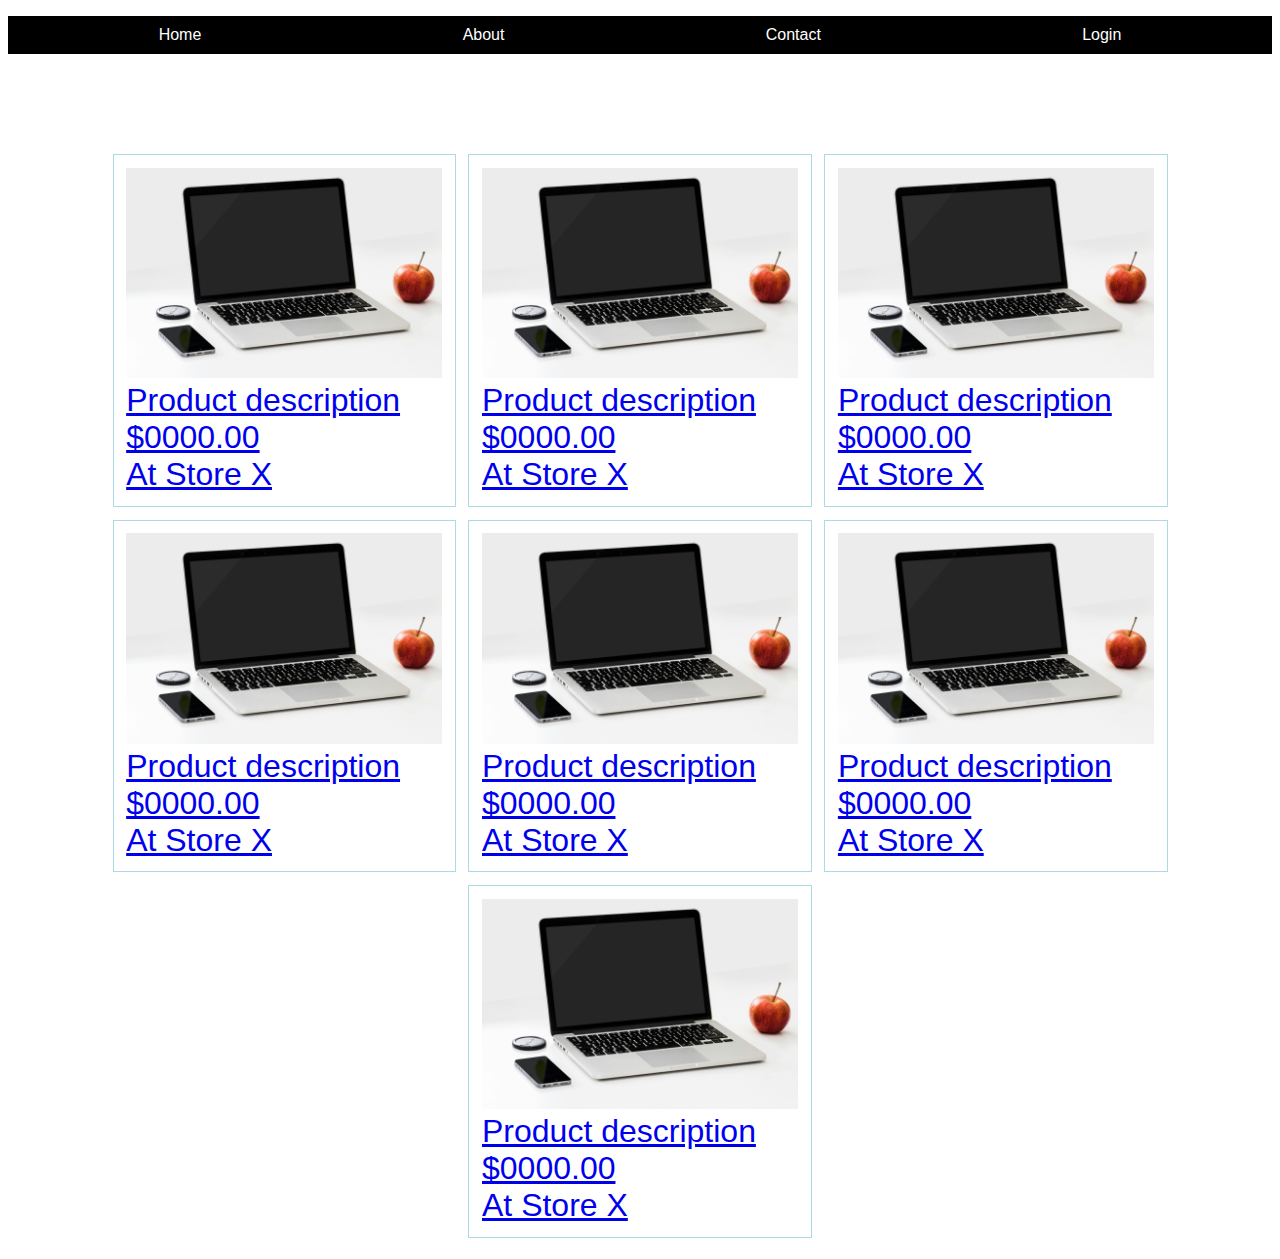
<file: Project/4/index.html>
<!DOCTYPE html>
<html lang="en">
  <head>
    <meta charset="UTF-8" />
    <meta name="viewport" content="width=device-width, initial-scale=1.0" />
    <title>Flex-Grid Layout</title>

    <link rel="stylesheet" href="../main.css" />
    <link rel="icon" href="../gmu.png" />
  </head>
  <style>
    #flex-container {
      display: flex;
      gap: 1%;
      flex-wrap: wrap;
      justify-content: center;
      margin-top: 100px;
    }

    .flex-item {
      width: 25%;
      border: 1px solid lightblue;
      padding: 1%;
      margin-bottom: 1%;
    }
    #flex-container > .flex-item > a > img {
      width: 100%;
    }
    .grid-container {
      display: grid;
    }
    .grid-item {
      font-size: 2.5vw;
    }
  </style>
  <body>
    <ul class="navigation">
      <li><a href="../index.html">Home</a></li>
      <li><a href="../about.html">About</a></li>
      <li><a href="../contact.html">Contact</a></li>
      <li><a href="../login.html">Login</a></li>
    </ul>

    <div id="flex-container">
      <div class="flex-item">
        <a href="#">
          <img src="./images/laptop.jpg" alt="" />
          <div class="grid-container">
            <div class="grid-item">Product description</div>
            <div class="grid-item">$0000.00</div>
            <div class="grid-item">At Store X</div>
          </div>
        </a>
      </div>

      <div class="flex-item">
        <a href="#">
          <img src="./images/laptop.jpg" alt="" />
          <div class="grid-container">
            <div class="grid-item">Product description</div>
            <div class="grid-item">$0000.00</div>
            <div class="grid-item">At Store X</div>
          </div>
        </a>
      </div>

      <div class="flex-item">
        <a href="#">
          <img src="./images/laptop.jpg" alt="" />
          <div class="grid-container">
            <div class="grid-item">Product description</div>
            <div class="grid-item">$0000.00</div>
            <div class="grid-item">At Store X</div>
          </div>
        </a>
      </div>

      <div class="flex-item">
        <a href="#">
          <img src="./images/laptop.jpg" alt="" />
          <div class="grid-container">
            <div class="grid-item">Product description</div>
            <div class="grid-item">$0000.00</div>
            <div class="grid-item">At Store X</div>
          </div>
        </a>
      </div>

      <div class="flex-item">
        <a href="#">
          <img src="./images/laptop.jpg" alt="" />
          <div class="grid-container">
            <div class="grid-item">Product description</div>
            <div class="grid-item">$0000.00</div>
            <div class="grid-item">At Store X</div>
          </div>
        </a>
      </div>

      <div class="flex-item">
        <a href="#">
          <img src="./images/laptop.jpg" alt="" />
          <div class="grid-container">
            <div class="grid-item">Product description</div>
            <div class="grid-item">$0000.00</div>
            <div class="grid-item">At Store X</div>
          </div>
        </a>
      </div>

      <div class="flex-item">
        <a href="#">
          <img src="./images/laptop.jpg" alt="" />
          <div class="grid-container">
            <div class="grid-item">Product description</div>
            <div class="grid-item">$0000.00</div>
            <div class="grid-item">At Store X</div>
          </div>
        </a>
      </div>
    </div>
  </body>
</html>
</file>
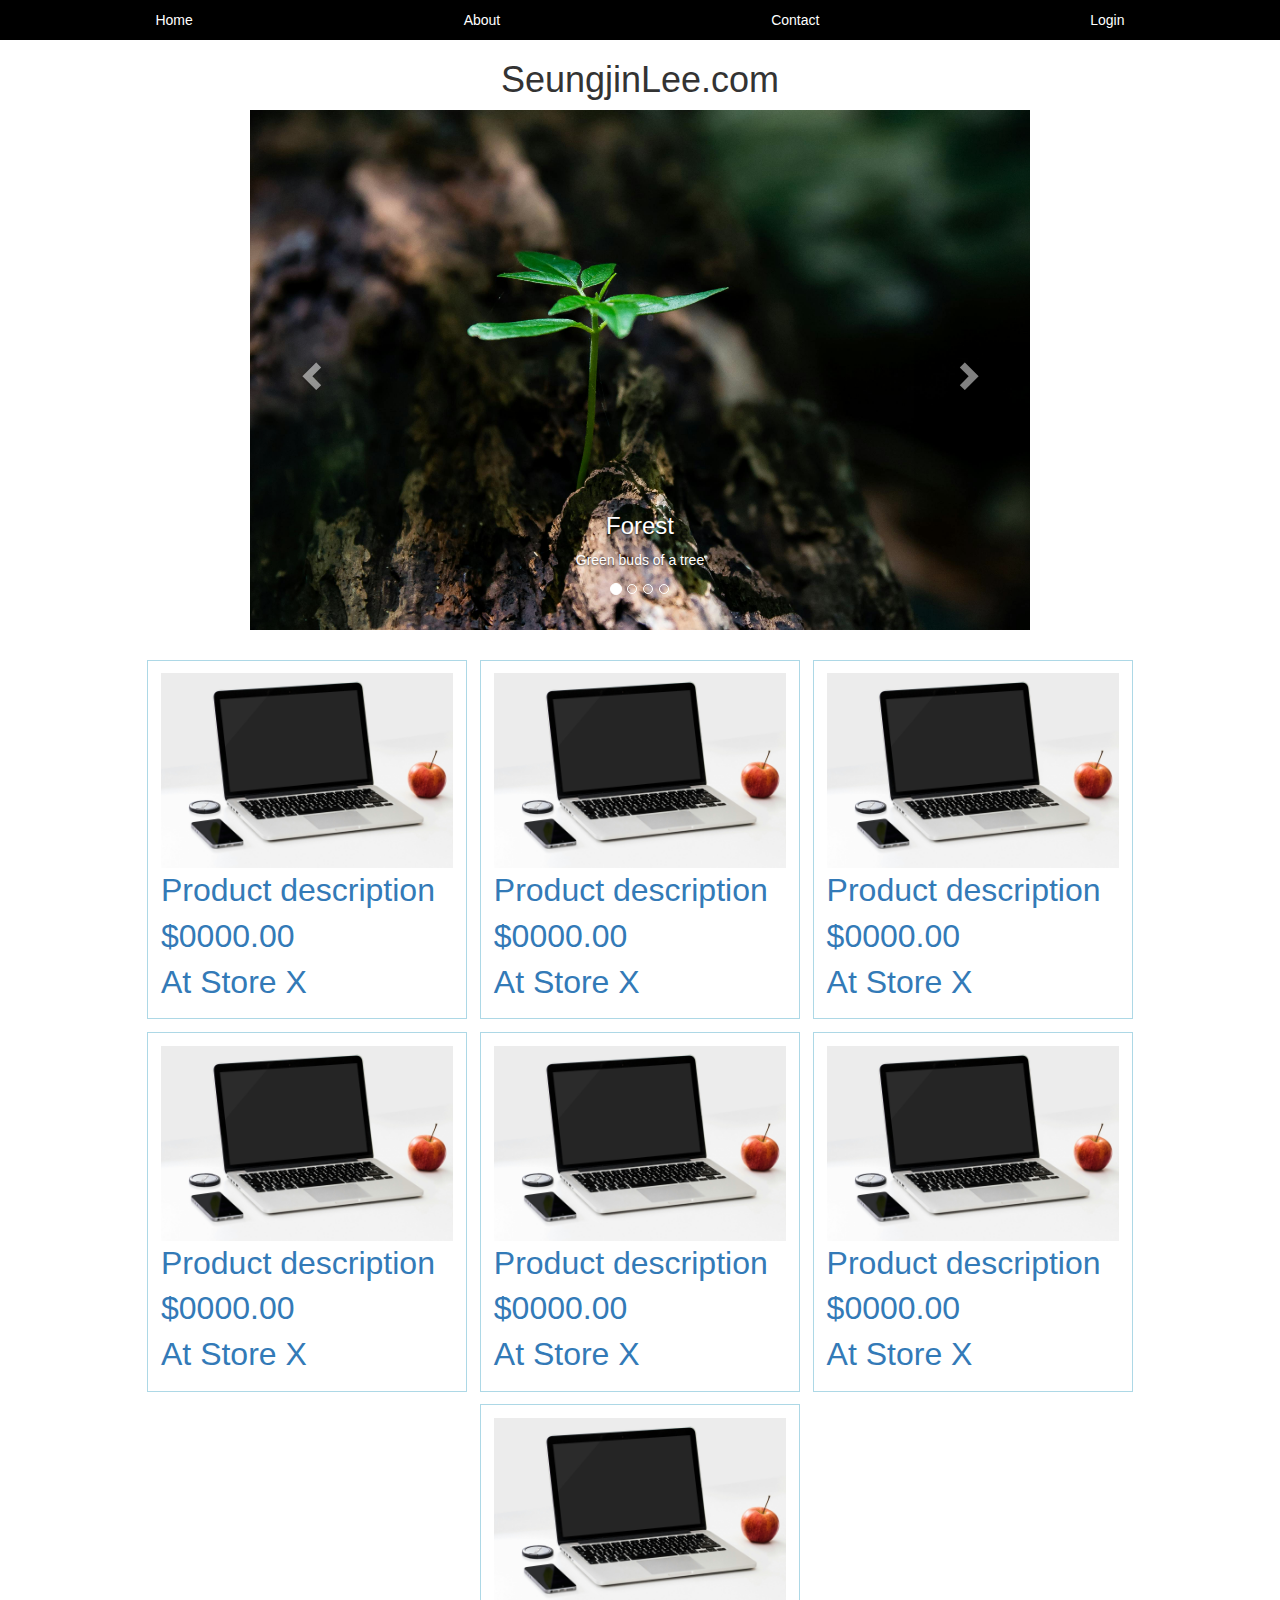
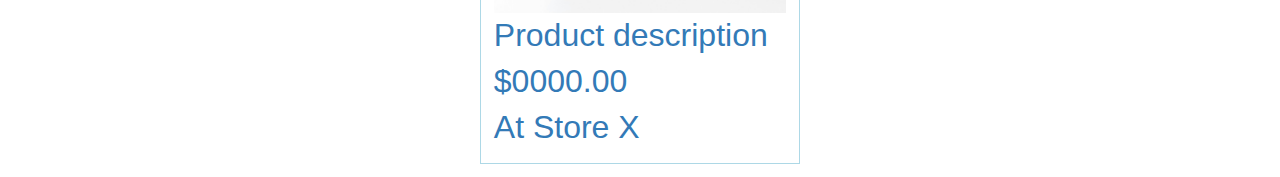
<file: Project/5/index.html>
<!DOCTYPE html>
<html lang="en">
  <head>
    <meta charset="UTF-8" />
    <meta name="viewport" content="width=device-width, initial-scale=1.0" />
    <title>Carousel</title>

    <link rel="stylesheet" href="./style.css" />
    <link rel="icon" href="../gmu.png" />

    <link
      rel="stylesheet"
      href="https://maxcdn.bootstrapcdn.com/bootstrap/3.4.1/css/bootstrap.min.css"
    />
    <script src="https://ajax.googleapis.com/ajax/libs/jquery/3.7.1/jquery.min.js"></script>
    <script src="https://maxcdn.bootstrapcdn.com/bootstrap/3.4.1/js/bootstrap.min.js"></script>
  </head>
  <body>
    <ul class="navigation">
      <li><a href="../index.html">Home</a></li>
      <li><a href="../about.html">About</a></li>
      <li><a href="../contact.html">Contact</a></li>
      <li><a href="../login.html">Login</a></li>
    </ul>

    <h1>SeungjinLee.com</h1>

    <!-- Carousel -->
    <div id="myCarousel" class="carousel slide" data-ride="carousel">
      <!-- Indicators -->
      <ol class="carousel-indicators">
        <li data-target="#myCarousel" data-slide-to="0" class="active"></li>
        <li data-target="#myCarousel" data-slide-to="1"></li>
        <li data-target="#myCarousel" data-slide-to="2"></li>
        <li data-target="#myCarousel" data-slide-to="3"></li>
      </ol>

      <!-- The slideshow/carousel -->
      <div class="carousel-inner">
        <div class="item active">
          <img src="./images/1.jpg" alt="" style="width: 100%" />
          <div class="carousel-caption">
            <h3>Forest</h3>
            <p>Green buds of a tree</p>
          </div>
        </div>

        <div class="item">
          <img src="./images/2.jpg" alt="" style="width: 100%" />
          <div class="carousel-caption">
            <h3>Desert</h3>
            <p>Hot air balloon over the desert</p>
          </div>
        </div>

        <div class="item">
          <img src="./images/3.jpg" alt="" style="width: 100%" />
          <div class="carousel-caption">
            <h3>Night View</h3>
            <p>Beautiful evening sunset moment</p>
          </div>
        </div>

        <div class="item">
          <img src="./images/4.jpg" alt="" style="width: 100%" />
          <div class="carousel-caption">
            <h3>Environment</h3>
            <p>Green buds grow in the light bulb</p>
          </div>
        </div>

        <!-- Left and right controls -->
        <a class="left carousel-control" href="#myCarousel" data-slide="prev">
          <span class="glyphicon glyphicon-chevron-left"></span>
          <span class="sr-only">Previous</span>
        </a>
        <a class="right carousel-control" href="#myCarousel" data-slide="next">
          <span class="glyphicon glyphicon-chevron-right"></span>
          <span class="sr-only">Next</span>
        </a>
      </div>
    </div>

    <div id="flex-container">
      <div class="flex-item">
        <a href="#">
          <img src="./images/laptop.jpg" alt="" />
          <div class="grid-container">
            <div class="grid-item">Product description</div>
            <div class="grid-item">$0000.00</div>
            <div class="grid-item">At Store X</div>
          </div>
        </a>
      </div>

      <div class="flex-item">
        <a href="#">
          <img src="./images/laptop.jpg" alt="" />
          <div class="grid-container">
            <div class="grid-item">Product description</div>
            <div class="grid-item">$0000.00</div>
            <div class="grid-item">At Store X</div>
          </div>
        </a>
      </div>

      <div class="flex-item">
        <a href="#">
          <img src="./images/laptop.jpg" alt="" />
          <div class="grid-container">
            <div class="grid-item">Product description</div>
            <div class="grid-item">$0000.00</div>
            <div class="grid-item">At Store X</div>
          </div>
        </a>
      </div>

      <div class="flex-item">
        <a href="#">
          <img src="./images/laptop.jpg" alt="" />
          <div class="grid-container">
            <div class="grid-item">Product description</div>
            <div class="grid-item">$0000.00</div>
            <div class="grid-item">At Store X</div>
          </div>
        </a>
      </div>

      <div class="flex-item">
        <a href="#">
          <img src="./images/laptop.jpg" alt="" />
          <div class="grid-container">
            <div class="grid-item">Product description</div>
            <div class="grid-item">$0000.00</div>
            <div class="grid-item">At Store X</div>
          </div>
        </a>
      </div>

      <div class="flex-item">
        <a href="#">
          <img src="./images/laptop.jpg" alt="" />
          <div class="grid-container">
            <div class="grid-item">Product description</div>
            <div class="grid-item">$0000.00</div>
            <div class="grid-item">At Store X</div>
          </div>
        </a>
      </div>

      <div class="flex-item">
        <a href="#">
          <img src="./images/laptop.jpg" alt="" />
          <div class="grid-container">
            <div class="grid-item">Product description</div>
            <div class="grid-item">$0000.00</div>
            <div class="grid-item">At Store X</div>
          </div>
        </a>
      </div>
    </div>
  </body>
</html>
</file>
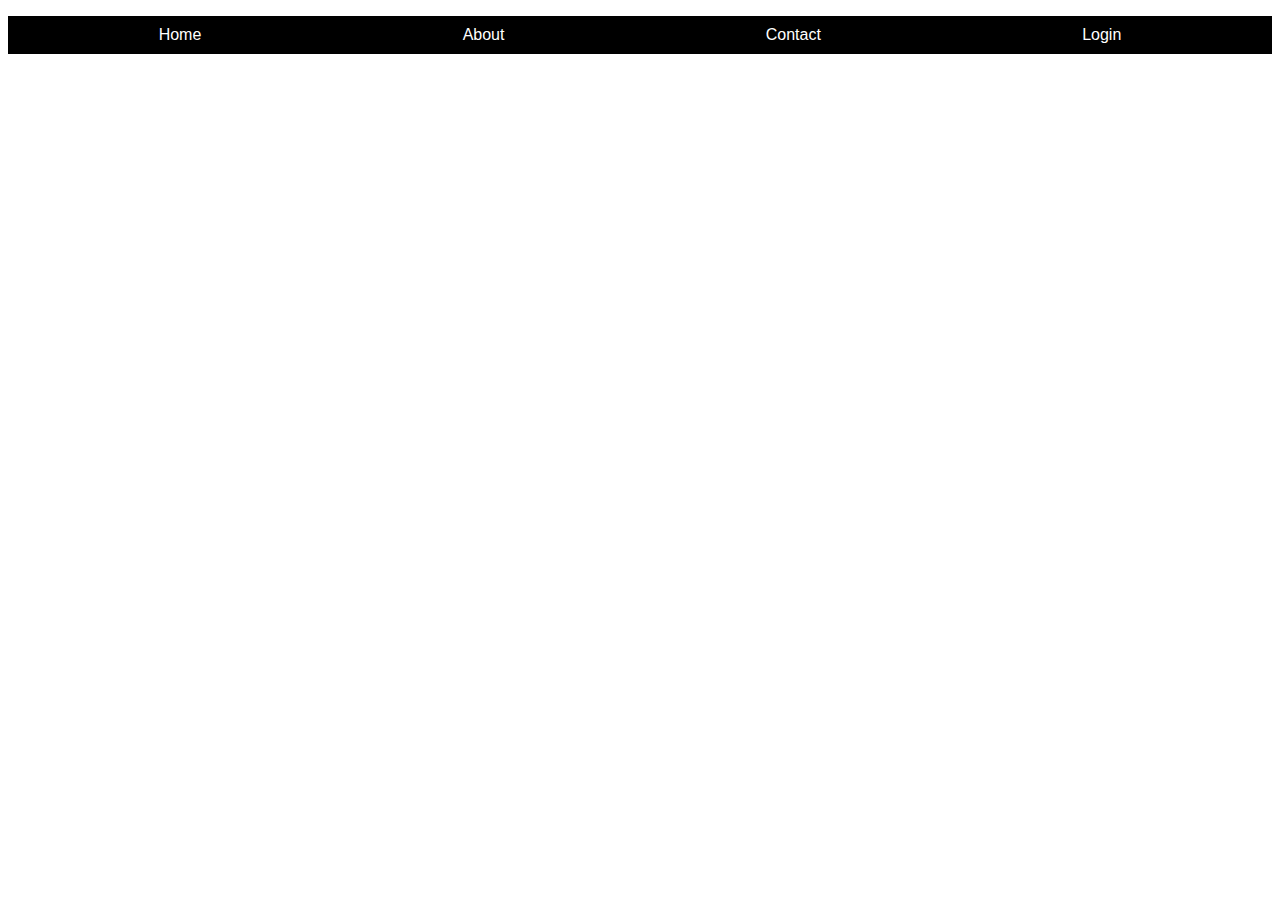
<file: Project/6/index.html>
<!DOCTYPE html>
<html lang="en">
  <head>
    <meta charset="UTF-8" />
    <meta name="viewport" content="width=device-width, initial-scale=1.0" />
    <title>Temperature Conversion</title>

    <link rel="stylesheet" href="../main.css" />
    <link rel="icon" href="../gmu.png" />
  </head>
  <style>
    #result,
    #result2 {
      font-size: 20px;
      font-weight: bold;
    }
  </style>
  <body>
    <ul class="navigation">
      <li><a href="../index.html">Home</a></li>
      <li><a href="../about.html">About</a></li>
      <li><a href="../contact.html">Contact</a></li>
      <li><a href="../login.html">Login</a></li>
    </ul>

    <div id="result"></div>
    <div id="result2"></div>

    <script>
      let response = prompt(
        "TEMPERATURE CONVERSION:\n Enter 1 to convert °C to °F\n Enter 2 to convert °F to °C"
      );

      if (response == 1) {
        let c = prompt("Enter temperature in Celsius.");
        let f = c * (9 / 5) + 32;
        alert(f.toFixed(2) + "°F");
        document.getElementById("result").innerHTML = f.toFixed(2) + "°F";
      } else if (response == 2) {
        let f = prompt("Enter temperature in Fahrenheit.");
        let c = (f - 32) * (5 / 9);
        alert(c.toFixed(2) + "°C");
        document.writeln(c.toFixed(2) + "°C");
        document.getElementById("result1").innerHTML = c.toFixed(2) + "°C";
      } else {
        confirm("Incorrect value entered.");
      }
    </script>
  </body>
</html>
</file>
<file: main.css>
body {
    font-family: 'Arial', sans-serif;
}

.navigation {
    display: flex;
    justify-content: space-around;
    list-style: none;
    background-color: black;
    padding: 10px 20px;
    
}

.navigation a {
        text-decoration: none;
        color: white;
}

img#patriot {
    width: 100px;
    border-radius: 45%;
    float: left;
    margin-right: 5px;
}

p.username {
    font-weight: bold;
}

#myCarousel {
    margin-bottom: 30px;
    margin-right: 200px;
    margin-left: 200px;
   }


ol a {
    color: blue;
    text-decoration: none;
}
</file>
<file: 5/style.css>
body {
    font-family: 'Arial', sans-serif;
}

.navigation {
    display: flex;
    justify-content: space-evenly;
    list-style: none;
    background-color: black;
    height: 40px;
    
}

.navigation a {
        text-decoration: none;
        color: white;
}

img#patriot {
    width: 100px;
    border-radius: 45%;
    float: left;
    margin-right: 5px;
}

p.username {
    font-weight: bold;
}

.navigation {
  display: flex;
  justify-content: space-around;
  list-style-type: none;
  padding: 10px 20px;
}

#myCarousel {
 margin-bottom: 30px;
 margin-right: 250px;
 margin-left: 250px;
}

h1 {
  text-align: center;
  font-size: 20px;
}

#flex-container {
    display: flex;
    gap: 1%;
    flex-wrap: wrap;
    justify-content: center;
  }
  .flex-item {
    width: 25%;
    border: 1px solid lightblue;
    padding: 1%;
    margin-bottom: 1%;
  }
  #flex-container > .flex-item > a > img {
    width: 100%;
  }
  .grid-container {
    display: grid;
  }
  .grid-item {
    font-size: 2.5vw;
  }
</file>
<file: Project/main.css>
body {
    font-family: 'Arial', sans-serif;
}

.navigation {
    display: flex;
    justify-content: space-around;
    list-style: none;
    background-color: black;
    padding: 10px 20px;
    
}

.navigation a {
        text-decoration: none;
        color: white;
}

img#patriot {
    width: 100px;
    border-radius: 45%;
    float: left;
    margin-right: 5px;
}

p.username {
    font-weight: bold;
}

#myCarousel {
    margin-bottom: 30px;
    margin-right: 200px;
    margin-left: 200px;
   }


ol a {
    color: blue;
    text-decoration: none;
}
</file>
<file: Project/5/style.css>
body {
    font-family: 'Arial', sans-serif;
}

.navigation {
    display: flex;
    justify-content: space-evenly;
    list-style: none;
    background-color: black;
    height: 40px;
    
}

.navigation a {
        text-decoration: none;
        color: white;
}

img#patriot {
    width: 100px;
    border-radius: 45%;
    float: left;
    margin-right: 5px;
}

p.username {
    font-weight: bold;
}

.navigation {
  display: flex;
  justify-content: space-around;
  list-style-type: none;
  padding: 10px 20px;
}

#myCarousel {
 margin-bottom: 30px;
 margin-right: 250px;
 margin-left: 250px;
}

h1 {
  text-align: center;
  font-size: 20px;
}

#flex-container {
    display: flex;
    gap: 1%;
    flex-wrap: wrap;
    justify-content: center;
  }
  .flex-item {
    width: 25%;
    border: 1px solid lightblue;
    padding: 1%;
    margin-bottom: 1%;
  }
  #flex-container > .flex-item > a > img {
    width: 100%;
  }
  .grid-container {
    display: grid;
  }
  .grid-item {
    font-size: 2.5vw;
  }
</file>
